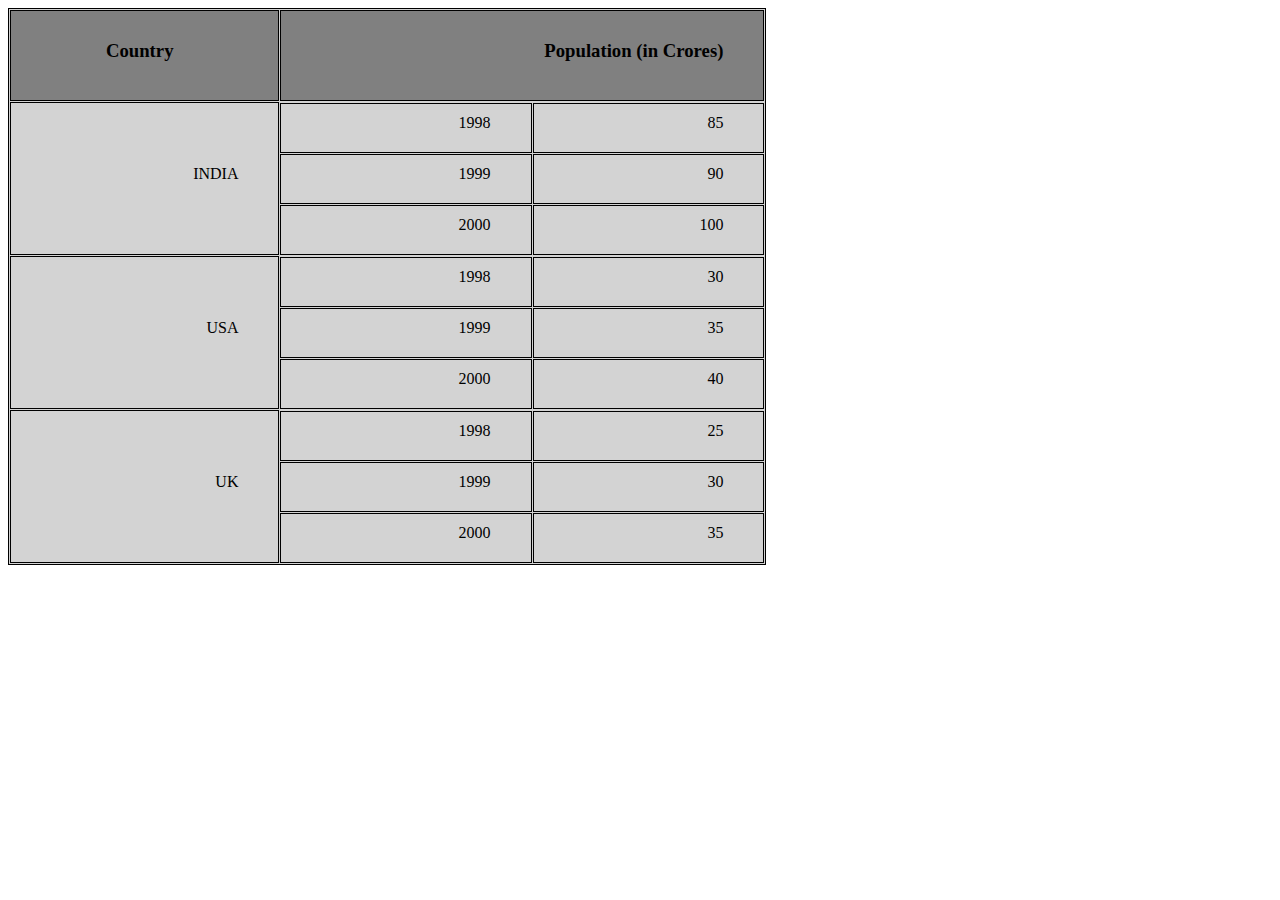
<file: ass_table.html>
<!DOCTYPE html>
<html>
      <head>
            <title>
                Country and population
            </title>
            <style>
                table, th, td {
                   border: 1px solid black;
                   
                }
                th, td {
                   padding-top: 10px;
                   padding-bottom: 20px;
                   padding-left: 30px;
                   padding-right: 40px;
                   
                }
             </style>
      </head>
      <!--border-collapse: collapse;-->
      <body>
        <table border="1" cellspacing="1" cellpadding="10" bordercolor="black"
         bgcolor="lightgrey"  bordercolorlight="blue" style="width:60%">
            <thead>
                <tr bgcolor="grey"  >
                  <th align="center"><h3>Country</h3></th>
                  <th align="right" colspan="3"><h3>Population (in Crores) </h3></th>
                </tr>
              </thead>
              <tbody >
                <tr>
                    <td rowspan="4" align="right">
                        INDIA
                    </td>
                </tr>
                 <tr>
                       <td align="right">1998</td>
                        <td align="right">85</td>
                 </tr>
                 <tr>
                    <td align="right" >1999</td>
                    <td align="right" >90</td>
                 </tr>
                 <tr>
                    <td align="right">2000</td>
                    <td align="right" >100</td></tr>
                </tr>
                <tr>
                    <td rowspan="4" align="right">
                        USA
                    </td>
                </tr>
                 <tr>
                       <td align="right">1998</td>
                        <td align="right">30</td>
                 </tr>
                 <tr>
                    <td align="right" >1999</td>
                    <td align="right" >35</td>
                 </tr>
                 <tr>
                    <td align="right">2000</td>
                    <td align="right" >40</td></tr>
                </tr>

                <tr>
                    <td rowspan="4" align="right">
                        UK
                    </td>
                </tr>
                 <tr>
                       <td align="right">1998</td>
                        <td align="right">25</td>
                 </tr>
                 <tr>
                    <td align="right" >1999</td>
                    <td align="right" >30</td>
                 </tr>
                 <tr>
                    <td align="right">2000</td>
                    <td align="right" >35</td></tr>
                </tr>
              </tbody>


        </table>
      </body>


</html>
</file>
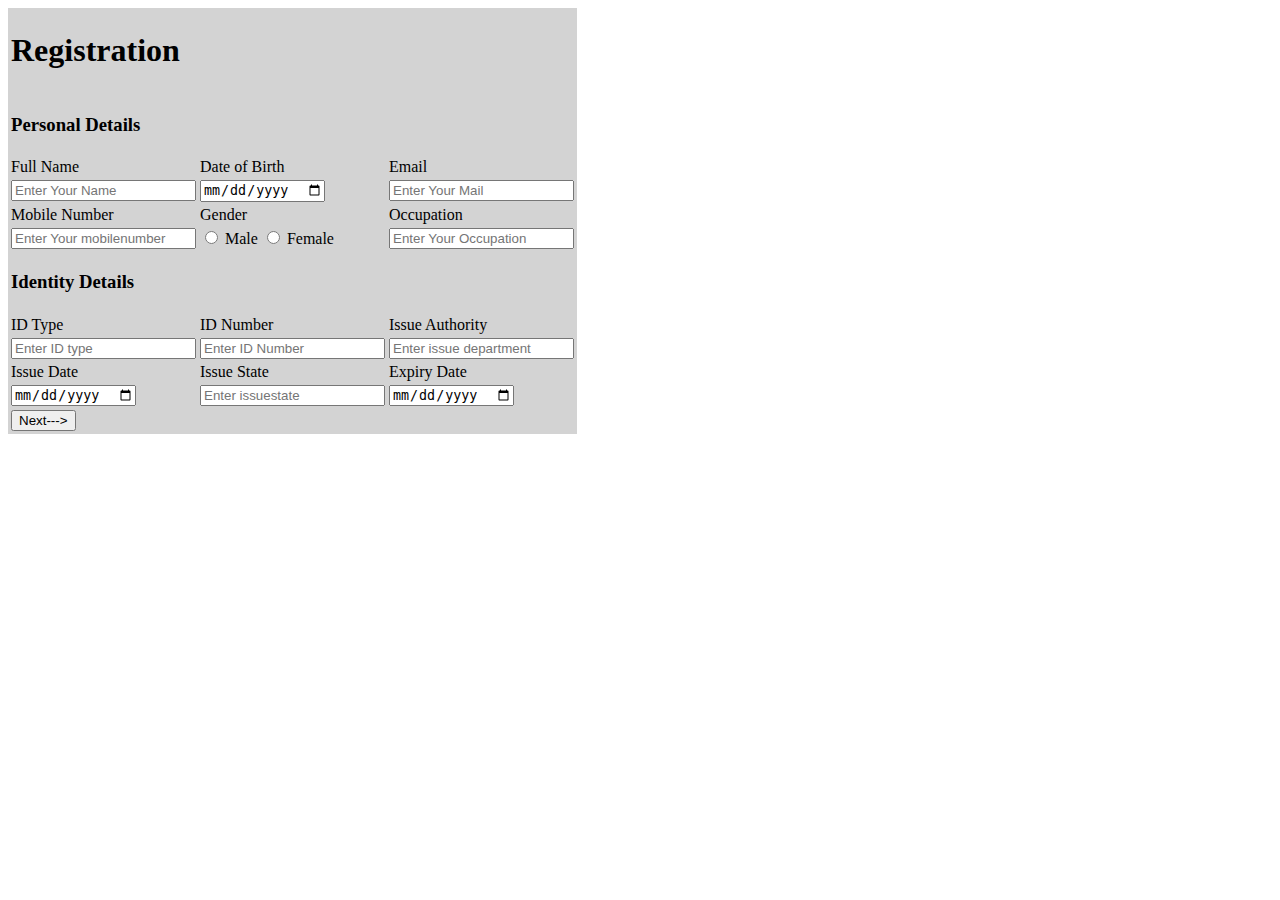
<file: registration.html>
<!DOCTYPE html>
<html>
<head>
	<title>Registration Form</title>
</head>
<body>

	<form method="GET" action="registration.html">
		<table bgcolor="lightgrey">
			<tr>
			<td colspan="7"><h1>Registration </h1></td>
		    </tr>

		   <tr>
			<td colspan="7"><h3>Personal Details</h3></td>
		    </tr>
			
			
			<tr>

				<td>Full Name</td>
				
                <td>Date of Birth</td>
				
                <td>Email</td>
				
			</tr>
			<tr>
				<td><input type="text" name="fullname" placeholder="Enter Your Name"></td>
				<td><input type="date" name="birthdate" ></td>
				<td><input type="email" name="email" placeholder="Enter Your Mail"></td>
			</tr>
			
			<tr>
				<td>Mobile Number</td>
				
				<td>Gender</td>
				
				<td>Occupation</td>
				
			</tr>

			<tr>
                <td><input type="tel" name="mobilenumber" placeholder="Enter Your mobilenumber"></td>
				<td>
					<input type="radio" name="gender" value="male"> Male
					<input type="radio" name="gender" value="female"> Female
					
				</td>
				<td><input type="text" name="occupation" placeholder="Enter Your Occupation"></td>
			</tr>
			<tr>
				<td colspan="7"><h3>Identity Details</h3></td>
				</tr>
			
			
			<tr>
				<td>ID Type</td>
				
				<td>ID Number</td>
				
				<td>Issue Authority</td>
				
			</tr>

			<tr>
				<td><input type="text" name="idtype" placeholder="Enter ID type"></td>
				<td><input type="text" name="idnumber" placeholder="Enter ID Number"></td>
                <td><input type="text" name="issueauthority" placeholder="Enter issue department"></td>
			</tr>
		
			<tr>
				<td>Issue Date</td>
				
				<td>Issue State</td>
				
				<td>Expiry Date</td>
				
			</tr>
			<tr>
				<td><input type="date" name="issuedate"></td>
                <td><input type="text" name="issuestate" placeholder="Enter issuestate"></td>
				<td><input type="date" name="expirydate"></td>
			</tr>
			<tr>
			<td><input type="submit" value="Next--->"></td>
		    </tr>
		</table>
		
	</form>
</body>
</html>
</file>
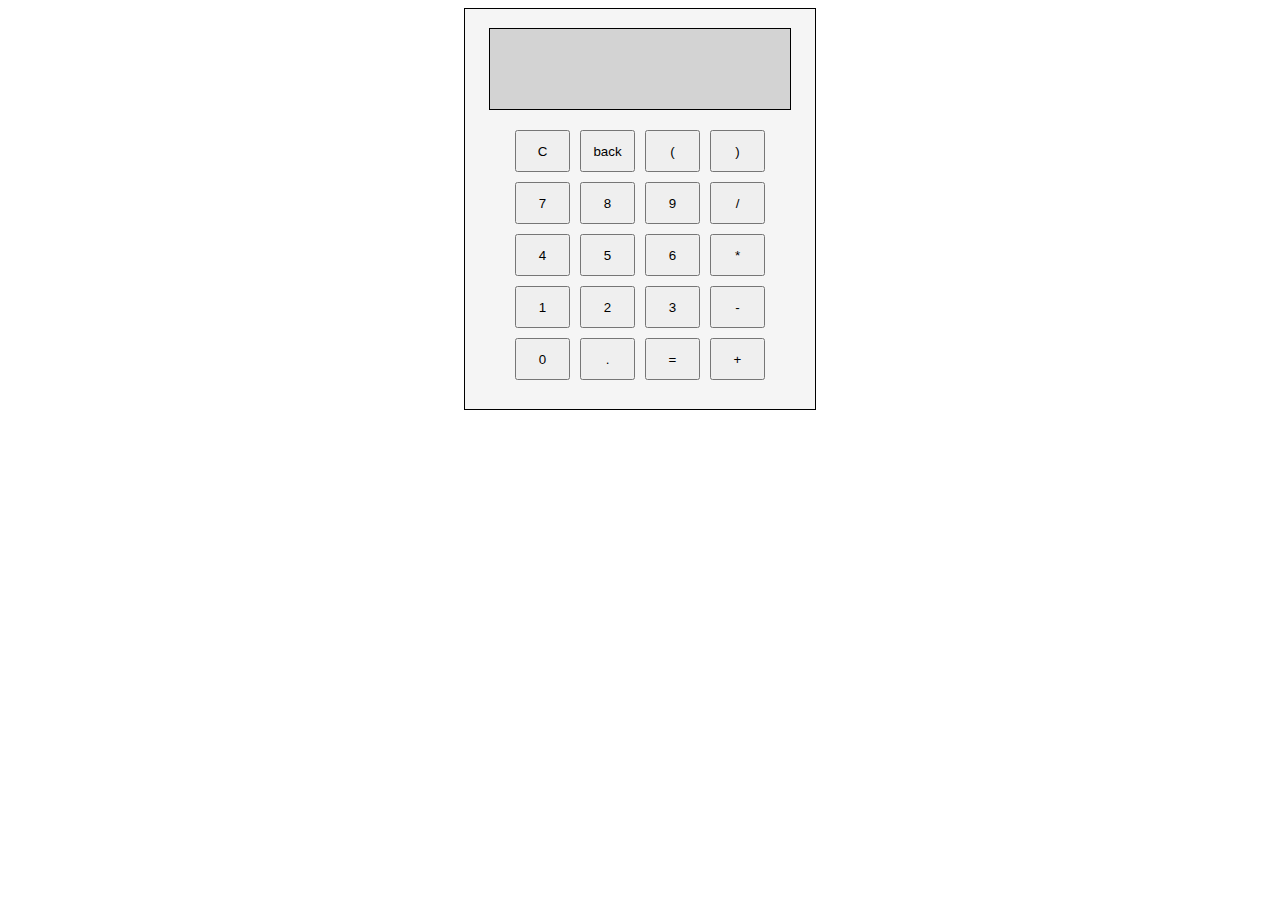
<file: calculater/calculater.html>
<!DOCTYPE html>
<html>
<head>
	<title>Calculator</title>
	<link rel="stylesheet" type="text/css" href="style.css">
</head>
<body>
	<div class="calculator">
		<div class="display">
			<input type="text" id="result" readonly>
		</div>
		<div class="keys">
			<button onclick="clearResult()">C</button>
			<button onclick="backspace()">back</button>
			<button onclick="addToResult('(')"> ( </button>
			<button onclick="addToResult(')')"> ) </button>
			<button onclick="addToResult('7')">7</button>
			<button onclick="addToResult('8')">8</button>
			<button onclick="addToResult('9')">9</button>
			<button onclick="addToResult('/')">/</button>
			<button onclick="addToResult('4')">4</button>
			<button onclick="addToResult('5')">5</button>
			<button onclick="addToResult('6')">6</button>
			<button onclick="addToResult('*')">*</button>
			<button onclick="addToResult('1')">1</button>
			<button onclick="addToResult('2')">2</button>
			<button onclick="addToResult('3')">3</button>
			<button onclick="addToResult('-')">-</button>
			<button onclick="addToResult('0')">0</button>
			<button onclick="addToResult('.')">.</button>
			<button onclick="calculate()">=</button>
			<button onclick="addToResult('+')">+</button>
		</div>
	</div>

</body>
</html>
</file>
<file: calculater/style.css>
.calculator {
	display: flex;
	flex-direction: column;
	align-items: center;
	justify-content: center;
	height: 400px;
	width: 350px;
	background-color: whitesmoke;
	border: 1px solid black;
	margin: auto;
}

.display {
	display: flex;
	justify-content: flex-end;
	align-items: center;
	width: 300px;
	height: 80px;
	border: 1px solid black;
	margin-bottom: 10px;
}

#result {
	width: 280px;
	height: 60px;
	font-size: 36px;
	
	background-color: lightgrey;
	border: none;
	padding: 10px;
	text-align: right;
}

.keys {
	display: grid;
	grid-template-columns: repeat(4, 1fr);
	grid-gap: 10px;
	padding: 10px;
    width: 250px;
    height: 250px;
}

.button {
	display: flex;
	align-items: center;
	justify-content: center;
	height: 80px;
	background-color: grey;
    font-size: 24px;
	color: white;
	transition: background-color 0.3s ease;
    
}

.button:hover {
	background-color: #ccc;
}



@media (max-width: 400px) {
	.keys {
		grid-template-columns: repeat(2, 1fr);
	}
}
</file>
